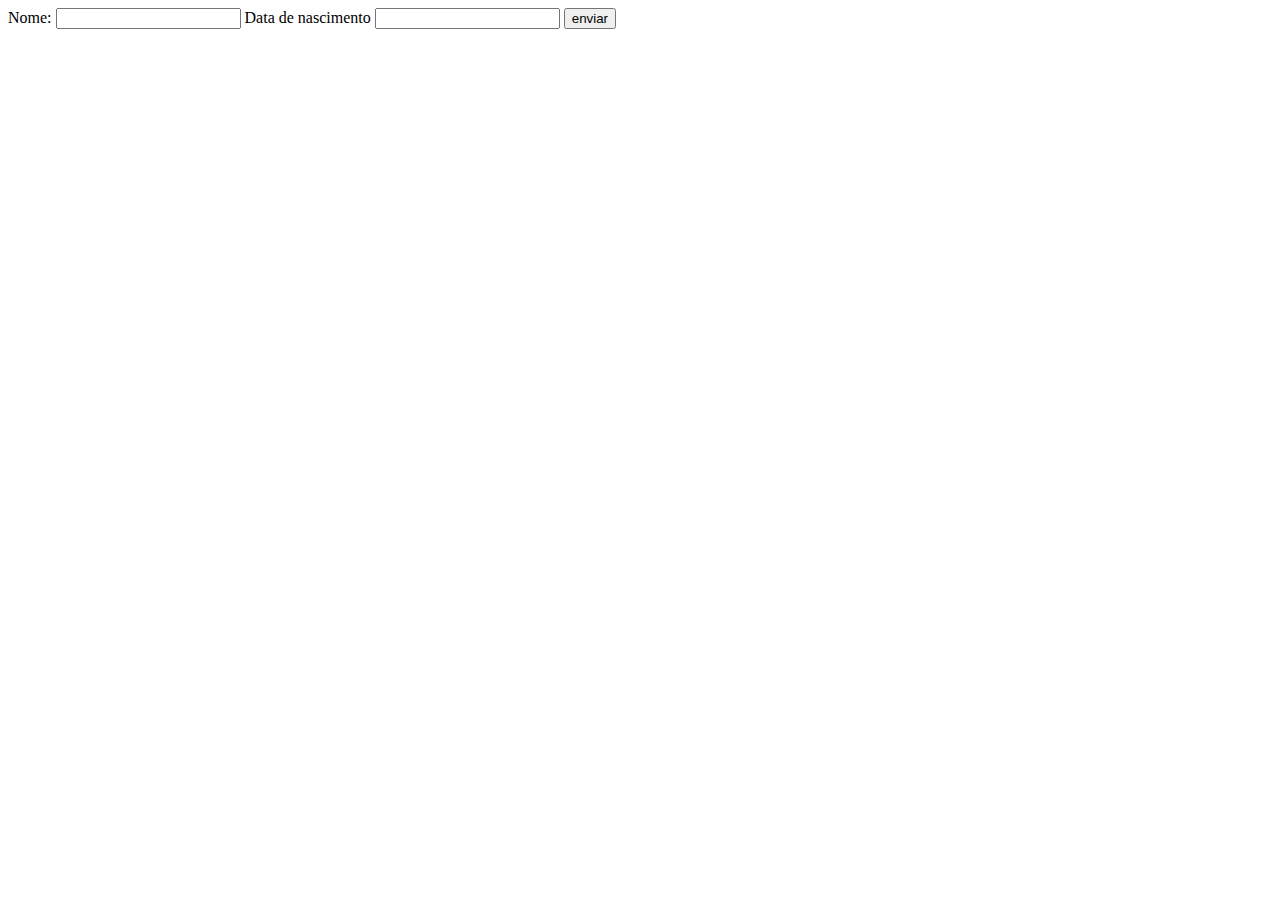
<file: index.html>
<!DOCTYPE html>
<html lang="pt-br">
<head>
    <meta charset="UTF-8">
    <meta http-equiv="X-UA-Compatible" content="IE=edge">
    <meta name="viewport" content="width=device-width, initial-scale=1.0">
    <title>Ifpk</title>
    <link rel="stylesheet" href="style.css">


</head>

<body>

    <label for="Nome:">Nome:</label>
    <input type="text" id="nome">
    
    <!--<button id="botao" onclick="nome()">OK</button><br>-->
    <label for="nascimento">Data de nascimento</label>
    <input type="text" id="nascimento">
    <!--<button id = "buttonNascimento" onclick = "nascimento()">OK</button>-->
    <button onclick="mostrarDados()">enviar</button>
    <script type="text/javascript" src="app.js">
        
    </script>
</body>
</html>
</file>
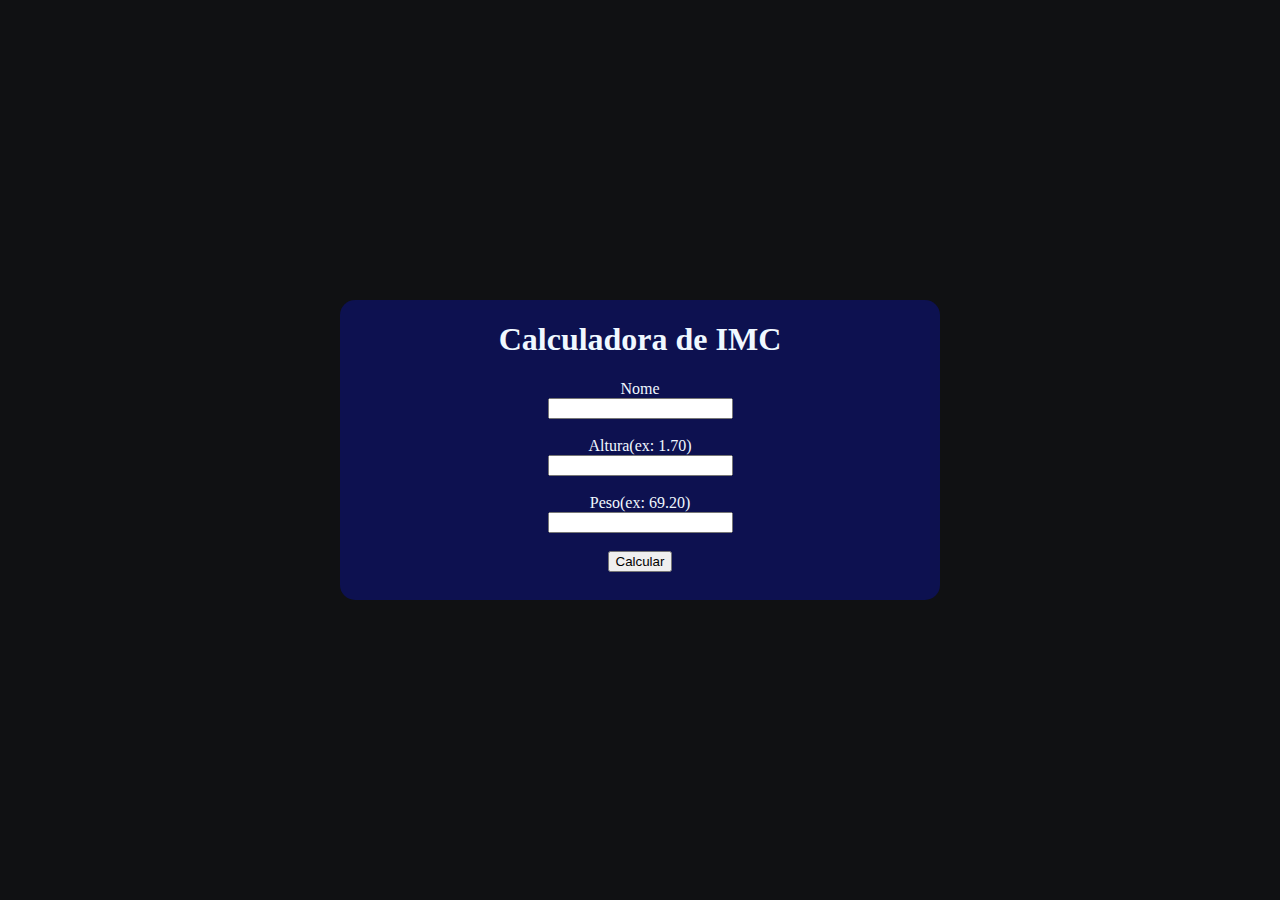
<file: calculoIMC/index.html>
<!DOCTYPE html>
<html lang="pt-br">
<head>
    <meta charset="UTF-8">
    <meta http-equiv="X-UA-Compatible" content="IE=edge">
    <meta name="viewport" content="width=device-width, initial-scale=1.0">
    <title>CALCULADORA IMC</title>
    <link rel="stylesheet" href="style.css">
</head>
<body>
    <div class="container" >
        <div class="box">
            <div id="titulo"> 
                <h1>
                    Calculadora de IMC
                </h1>
            </div>
            <div id="botao">
                <label for="Nome">Nome</label><br>
                <input type="text"id="nome"><br><br>
                <label for="Altura">Altura(ex: 1.70)</label><br>
                <input  type="text" id="altura"><br><br>
                <label for="Peso">Peso(ex: 69.20)</label><br>
                <input type="text" id="peso"><br><br>
                <button onclick="calcularImc()">Calcular</button>
                <script type="text/javascript" src="app.js"></script>
        </div>

        </div>
    </div>
    

    
</body>
</html>
</file>
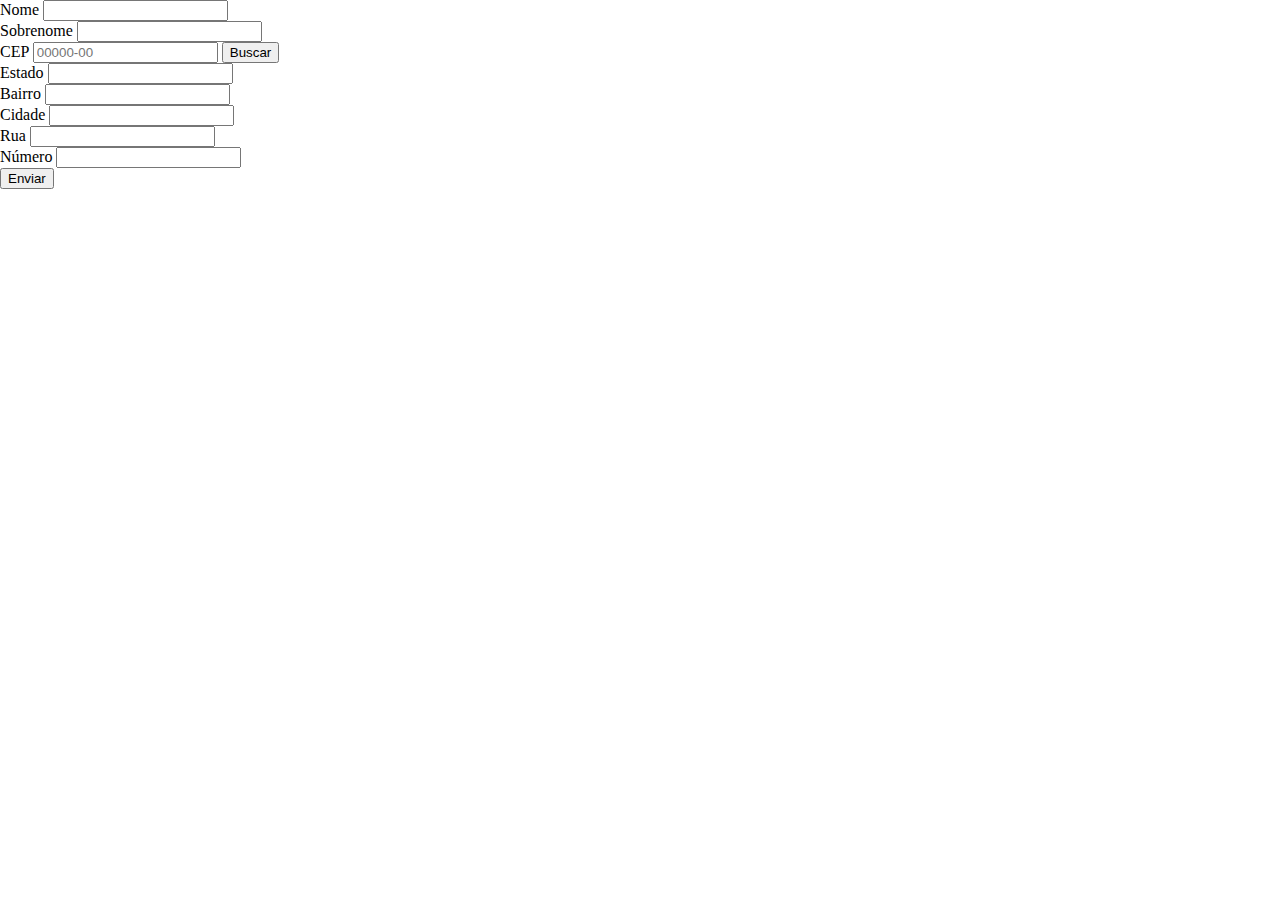
<file: Formulário Cep/index.html>
<!DOCTYPE html>
<html lang="en">

<head>
    <meta charset="UTF-8">
    <meta http-equiv="X-UA-Compatible" content="IE=edge">
    <meta name="viewport" content="width=device-width, initial-scale=1.0">
    <title>Formulário</title>
    <link href="https://cdn.jsdelivr.net/npm/bootstrap@5.1.3/dist/css/bootstrap.min.css" rel="stylesheet" integrity="sha384-1BmE4kWBq78iYhFldvKuhfTAU6auU8tT94WrHftjDbrCEXSU1oBoqyl2QvZ6jIW3" crossorigin="anonymous">
    <link rel="stylesheet" href="style.css">
    <link rel="stylesheet" href="reset.css">
    <link rel="stylesheet" href="https://pro.fontawesome.com/releases/v5.10.0/css/all.css" integrity="sha384-AYmEC3Yw5cVb3ZcuHtOA93w35dYTsvhLPVnYs9eStHfGJvOvKxVfELGroGkvsg+p" crossorigin="anonymous"/>

</head>

<body>
  <div class="container-sm">
    <form class="row g-3">

        <div class="col-md-3">
          <label for="nome" class="form-label">Nome</label>
          <input type="text" class="form-control" id="nome">
        </div>

        <div class="col-md-3">
          <label for="sobreNome" class="form-label">Sobrenome</label>
          <input type="text" class="form-control" id="sobreNome">
        </div>

        <div class="col-md-8">
            <label for="cep" class="form-label">CEP</label>
            <input type="text" class="form-control" id="cep" placeholder="00000-00" >
            <button type="button" onclick="buscarCep()">Buscar</button>
            
            
        </div>

        <div class="col-md-4">
            <label for="estado" class="form-label">Estado</label>
            <input type="text" class="form-control" id="estado"readonly>
            </select>
          
          </div>
       
        <div class="col-6">
          <label for="bairro" class="form-label">Bairro</label>
          <input type="text" class="form-control" id="bairro" placeholder=""readonly>
        </div>

        <div class="col-md-6">
            <label for="cidade" class="form-label">Cidade</label>
            <input type="text" class="form-control" id="cidade"readonly>
        </div>

        <div class="col-6">
          <label for="rua" class="form-label">Rua</label>
          <input type="text" class="form-control" id="rua" readonly>
        </div>

       

        <div class="col-2">
          <label for="numero" class="form-label">Número</label>
          <input type="text" class="form-control" id="numero" placeholder=""readonly>
        </div>
        
        <div class="col-12">
          <button type="submit" class="btn btn-primary" onclick="enviado()">Enviar</button>
        </div>
      </form>
    </div>

    <script src="https://cdn.jsdelivr.net/npm/@popperjs/core@2.10.2/dist/umd/popper.min.js" integrity="sha384-7+zCNj/IqJ95wo16oMtfsKbZ9ccEh31eOz1HGyDuCQ6wgnyJNSYdrPa03rtR1zdB" crossorigin="anonymous"></script>
    <script src="https://cdn.jsdelivr.net/npm/bootstrap@5.1.3/dist/js/bootstrap.min.js" integrity="sha384-QJHtvGhmr9XOIpI6YVutG+2QOK9T+ZnN4kzFN1RtK3zEFEIsxhlmWl5/YESvpZ13" crossorigin="anonymous"></script>
    <script type="text/javascript" src="app.js"></script>
</body>

</html>
</file>
<file: style.css>
h1{
    color: blue;
}
h2{
    font-style: oblique;
}

#minhadiv{
    color: brown;
}

.minhaclasse {

}
</file>
<file: calculoIMC/style.css>
.container {
    width: 100vw;
    height: 100vh;
    background: #101113;
    display: flex;
    flex-direction: row;
    justify-content: center;
    align-items: center;
    }

.box {
    width: 600px;
    height: 300px;
    background: #0d1150;
    border-radius: 15px;
    
    }
    body {
    margin: 0px;
    }


#titulo{
    text-align:center;
    color: aliceblue;
    
}

#botao{
    text-align: center;
    color: aliceblue;
    
}
</file>
<file: Formulário Cep/style.css>

</file>
